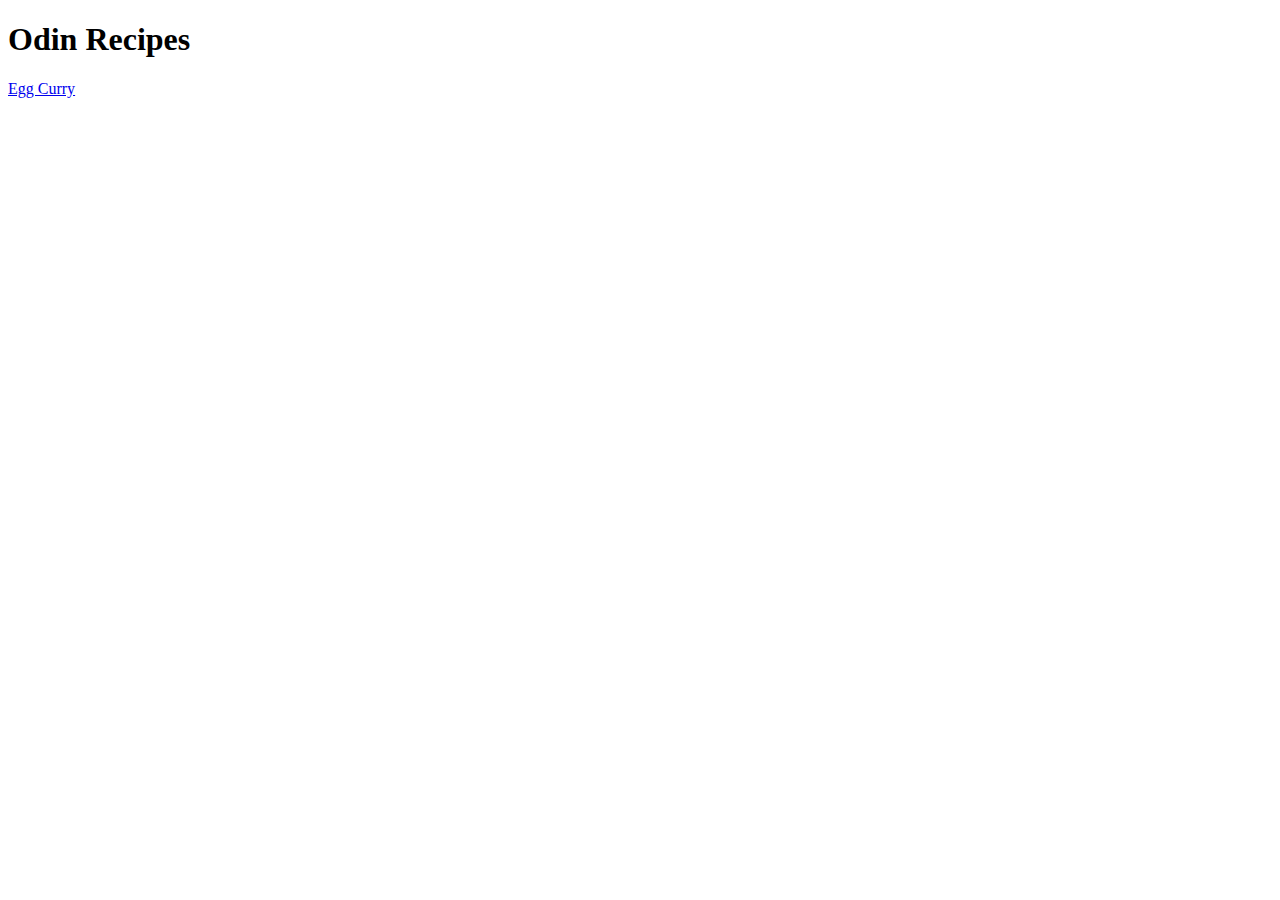
<file: index.html>
<!doctype html>
<html lang="en">
    <head>
        <meta charset="UTF-8">
        <meta name="viewport" content="width=device-width, initial-scale=1">
        <title>Odin Recipes</title>
    </head>
    <body>
        <h1>Odin Recipes</h1>
        <a href="recipes/eggcurry.html">Egg Curry</a>
    </body>
</html>
</file>
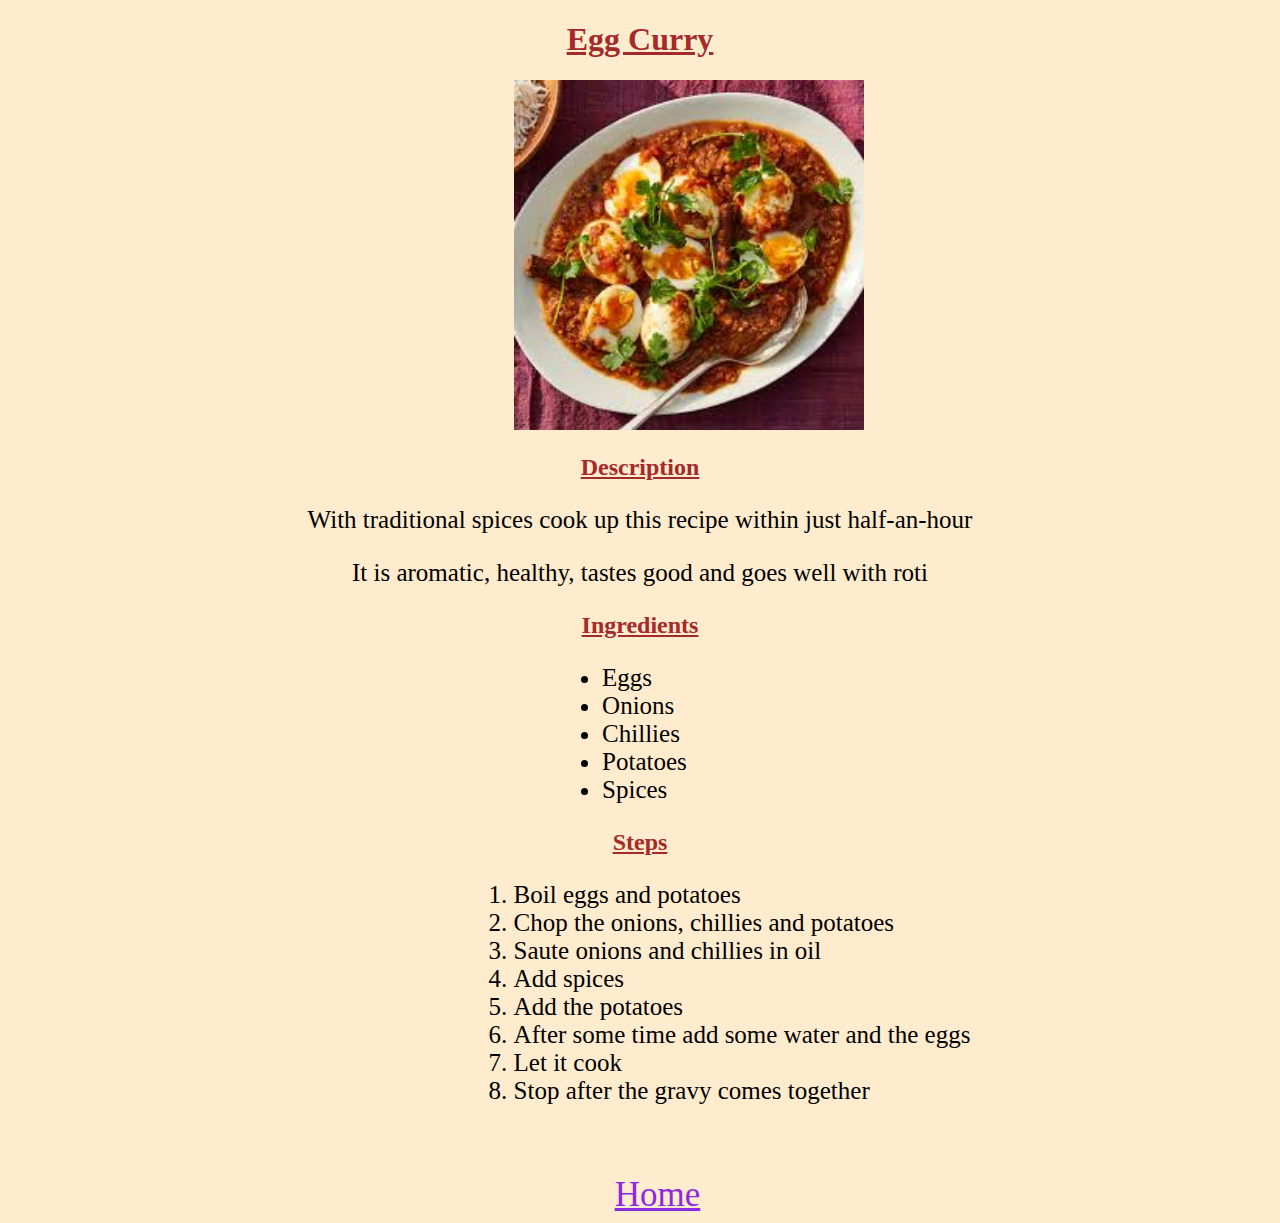
<file: recipes/eggcurry.html>
<!doctype html>
<html lang="en">
    <head>
        <meta charset="UTF-8">
        <meta name="viewport" content="width=device-width, initial-scale=1">
        <title>Egg Curry</title>
        <link rel="stylesheet" href="../styles.css">
    </head>
    <body>
        <h1 class="title">Egg Curry</h1>
        <img src="../images/eggcurry.jpeg" alt="Egg Curry on a white plate" width="350">
        <h2 class="title">Description</h2>
        <p>With traditional spices cook up this recipe within just half-an-hour</p>
        <p>It is aromatic, healthy, tastes good and goes well with roti</p>
        
        <h2 class="title">Ingredients</h2>
        <ul class="lists_deco">
            <li>Eggs</li>
            <li>Onions</li>
            <li>Chillies</li>
            <li>Potatoes</li>
            <li>Spices</li>
        </ul>
        
        <h2 class="title">Steps</h2>
        <ol class="lists_deco">
            <li>Boil eggs and potatoes</li>
            <li>Chop the onions, chillies and potatoes</li>
            <li>Saute onions and chillies in oil</li>
            <li>Add spices</li>
            <li>Add the potatoes</li>
            <li>After some time add some water and the eggs</li>
            <li>Let it cook</li>
            <li>Stop after the gravy comes together</li>
        </ol>
        <a class="home" href="../index.html">Home</a>
    </body>
</html>
</file>
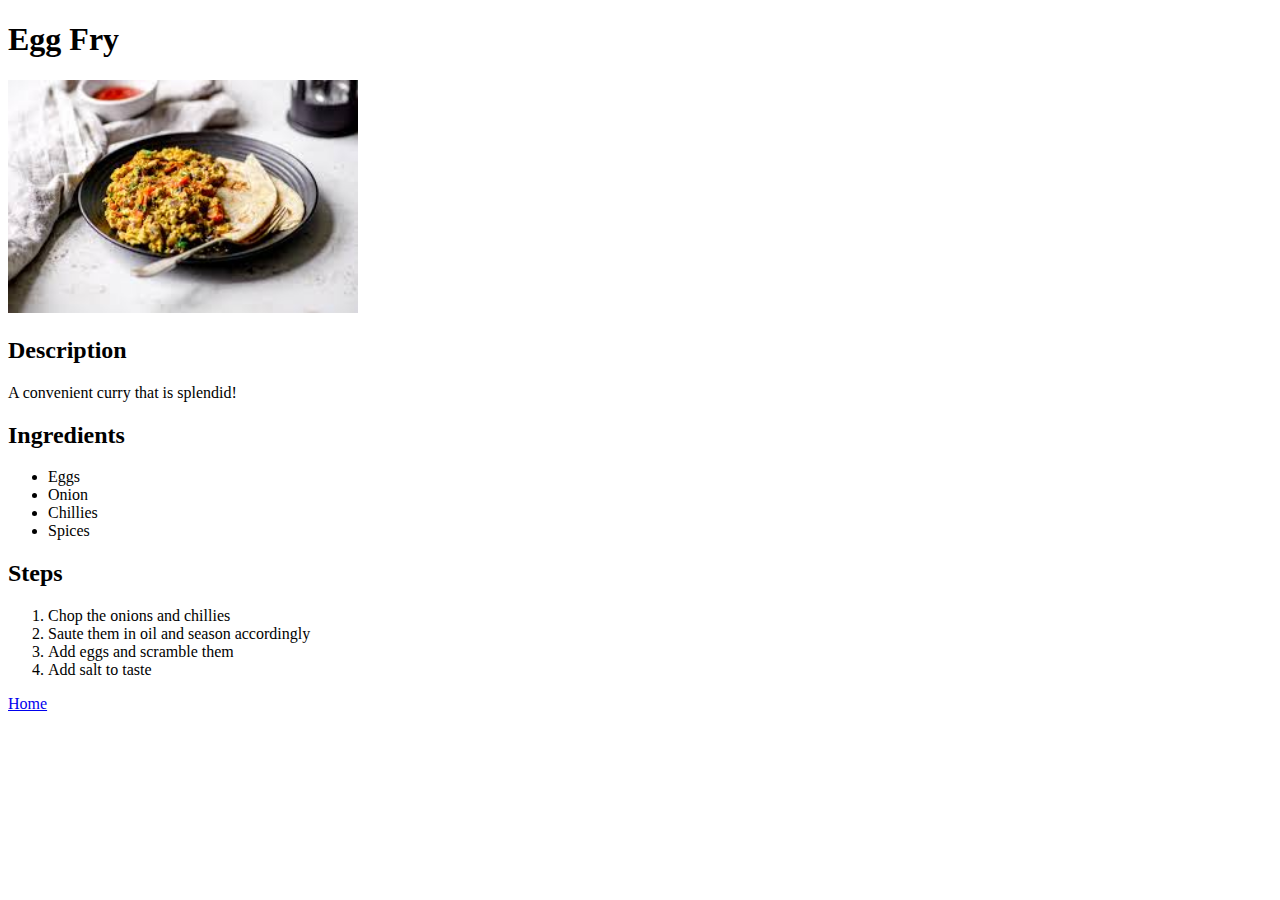
<file: recipes/eggfry.html>
<!doctype html>
<html lang="en">
    <head>
        <meta charset="UTF-8">
        <meta name="viewport" content="width=device-width, initial-scale=1">
        <title>Egg Fry</title>
    </head>
    <body>
        <h1>Egg Fry</h1>
        <img src="../images/eggfry.jpeg" alt="Scrambled egg" width="350">
        <h2>Description</h2>
        <p>A convenient curry that is splendid!</p>
        
        <h2>Ingredients</h2>
        <ul>
            <li>Eggs</li>
            <li>Onion</li>
            <li>Chillies</li>
            <li>Spices</li>
        </ul>
        
        <h2>Steps</h2>
        <ol>
            <li>Chop the onions and chillies</li>
            <li>Saute them in oil and season accordingly</li>
            <li>Add eggs and scramble them</li>
            <li>Add salt to taste</li>
        </ol>
        <a href="../index.html">Home</a>
    </body>
</html>
</file>
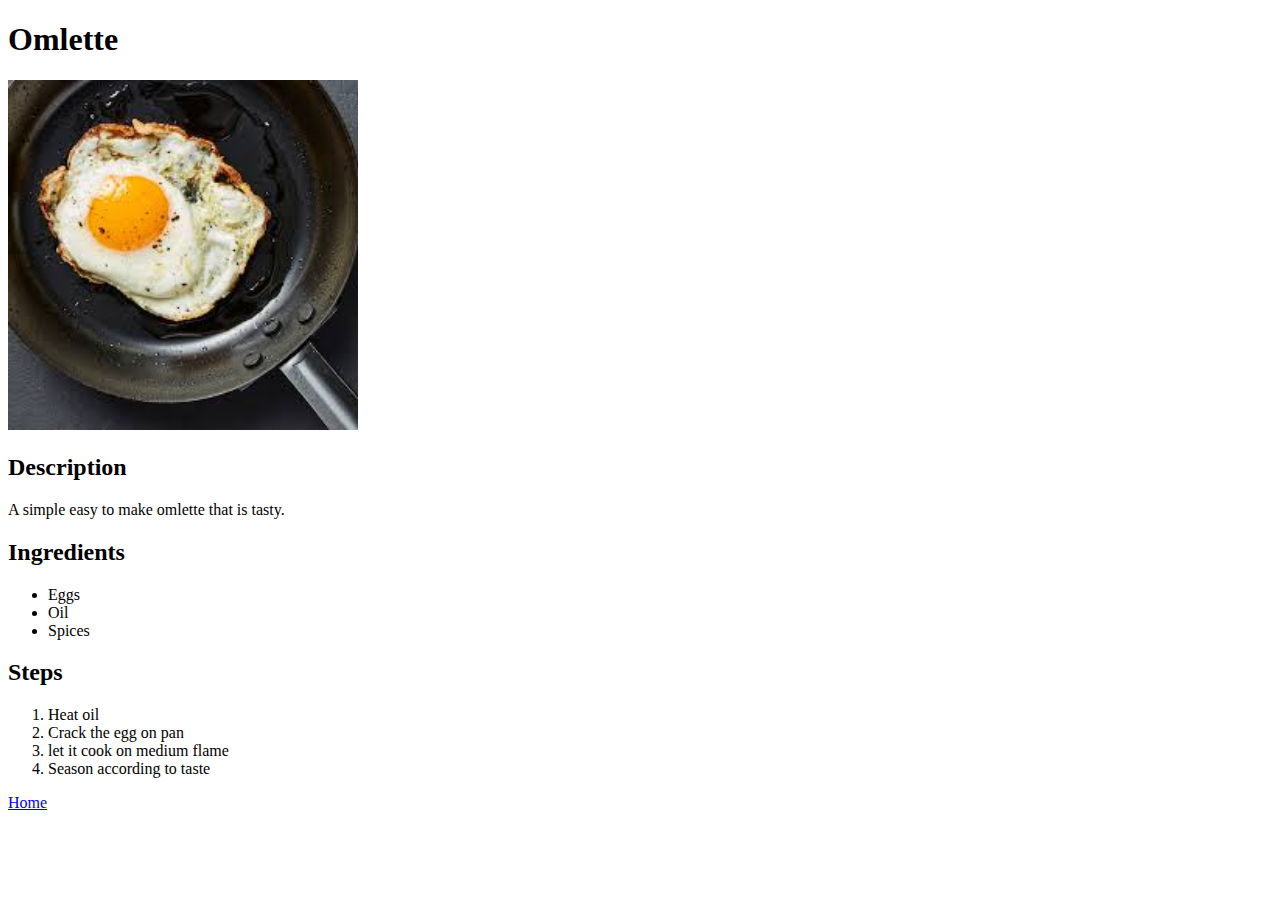
<file: recipes/omlette.html>
<!doctype html>
<html lang="en">
    <head>
        <meta charset="UTF-8">
        <meta name="viewport" content="width=device-width, initial-scale=1">
        <title>Omlette</title>
    </head>
    <body>
        <h1>Omlette</h1>
        <img src="../images/omlette.jpeg" alt="A plain omlette" width="350">
        <h2>Description</h2>
        <p>A simple easy to make omlette that is tasty.</p>
        
        <h2>Ingredients</h2>
        <ul>
            <li>Eggs</li>
            <li>Oil</li>
            <li>Spices</li>
        </ul>
        
        <h2>Steps</h2>
        <ol>
            <li>Heat oil</li>
            <li>Crack the egg on pan</li>
            <li>let it cook on medium flame</li>
            <li>Season according to taste</li>
        </ol>
        <a href="../index.html">Home</a>
    </body>
</html>
</file>
<file: styles.css>
*, *::before, *::after{
    box-sizing: border-box;
}

body{
    background-color: blanchedalmond;
}

.title{
    text-align: center;
    color: brown;
    text-decoration: underline;
}

.list{
    background-color: #c8ff71;
}

.list li{
    display: inline-block;
    background-color: chartreuse;
    padding: 150px;
}

.list a{
    text-decoration: none;
    margin-left: 50px;
    color: blue;
    font-size: 3em;
}

img{
    margin-left: 40%;
}

p{
    text-align: center;
    font-size: 25px;
    font-weight: 500;
}

ul.lists_deco{
    padding-left: 47%;
}

ol.lists_deco{
    padding-left: 40%;
    margin-bottom: 70px;
}

.lists_deco{
    font-size: 25px;
}

.home{
    font-size: 35px;
    color: blueviolet;
    padding-left: 48%;
}
</file>
